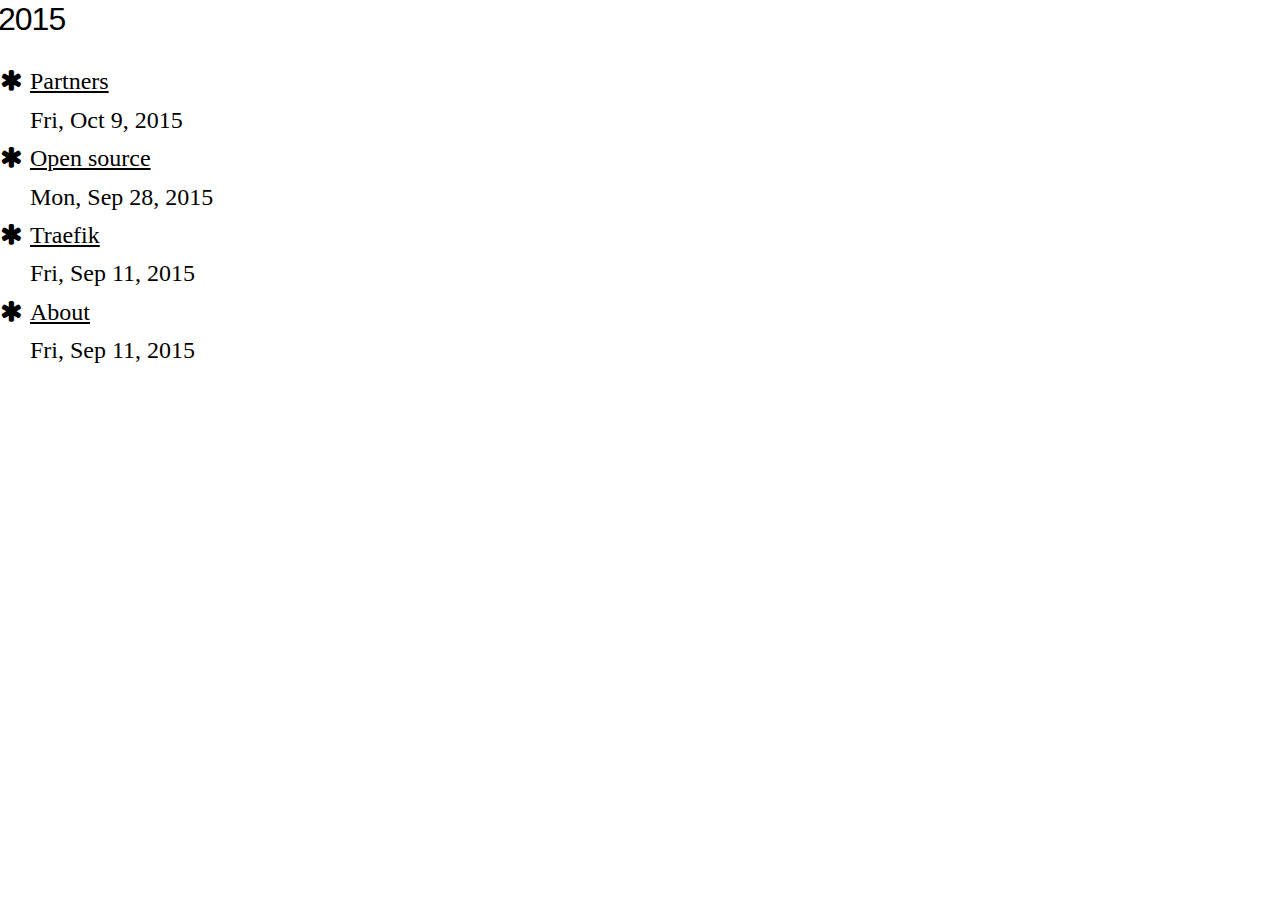
<file: post/index.html>
<!DOCTYPE html>
<html>

<head>
  <script>
    (function(i, s, o, g, r, a, m) {
      i['GoogleAnalyticsObject'] = r;
      i[r] = i[r] || function() {
        (i[r].q = i[r].q || []).push(arguments)
      }, i[r].l = 1 * new Date();
      a = s.createElement(o),
        m = s.getElementsByTagName(o)[0];
      a.async = 1;
      a.src = g;
      m.parentNode.insertBefore(a, m)
    })(window, document, 'script', '//www.google-analytics.com/analytics.js', 'ga');

    ga('create', 'UA-51880359-2', 'auto');
    ga('send', 'pageview');
  </script>

  
  <meta http-equiv="Content-Type" content="text/html" charset="UTF-8" />
  <meta http-equiv="X-UA-Compatible" content="IE=edge,chrome=1" />

  
  <meta name="viewport" content="width=device-width, initial-scale=1.0, maximum-scale=1">
  <link rel="icon" type="image/png" href="containous.logo.tiny.png" />

  <title>Posts</title>

  <meta name="HandheldFriendly" content="True" />
  <meta name="MobileOptimized" content="320" />
  <meta name="viewport" content="width=device-width, initial-scale=1.0" />

  
  <link rel="stylesheet" type="text/css" href="/css/base.css" />
  <link rel="stylesheet" type="text/css" href="/css/traefik.css" />

</head>

    <body>
        <div class="content-wrapper">
            <div class="content-wrapper__inner">
                
                <h2>2015</h2>
                <ul id="list">
                    
                    <li>
                        <a href="https:///containo.us/post/partners/">Partners </a>
                        <div class="meta">Fri, Oct 9, 2015</div>
                    </li>
                    
                    <li>
                        <a href="https:///containo.us/post/opensource/">Open source </a>
                        <div class="meta">Mon, Sep 28, 2015</div>
                    </li>
                    
                    <li>
                        <a href="https:///containo.us/post/tr%C3%A6fik/">Traefik </a>
                        <div class="meta">Fri, Sep 11, 2015</div>
                    </li>
                    
                    <li>
                        <a href="https:///containo.us/post/about/">About </a>
                        <div class="meta">Fri, Sep 11, 2015</div>
                    </li>
                    
                </ul>
                
            </div>
        </div>
    </body>
        
    <script src="/js/jquery.min.js"></script>
    <script type="text/javascript" src="/js/index.min.js"></script>

</html>
</file>
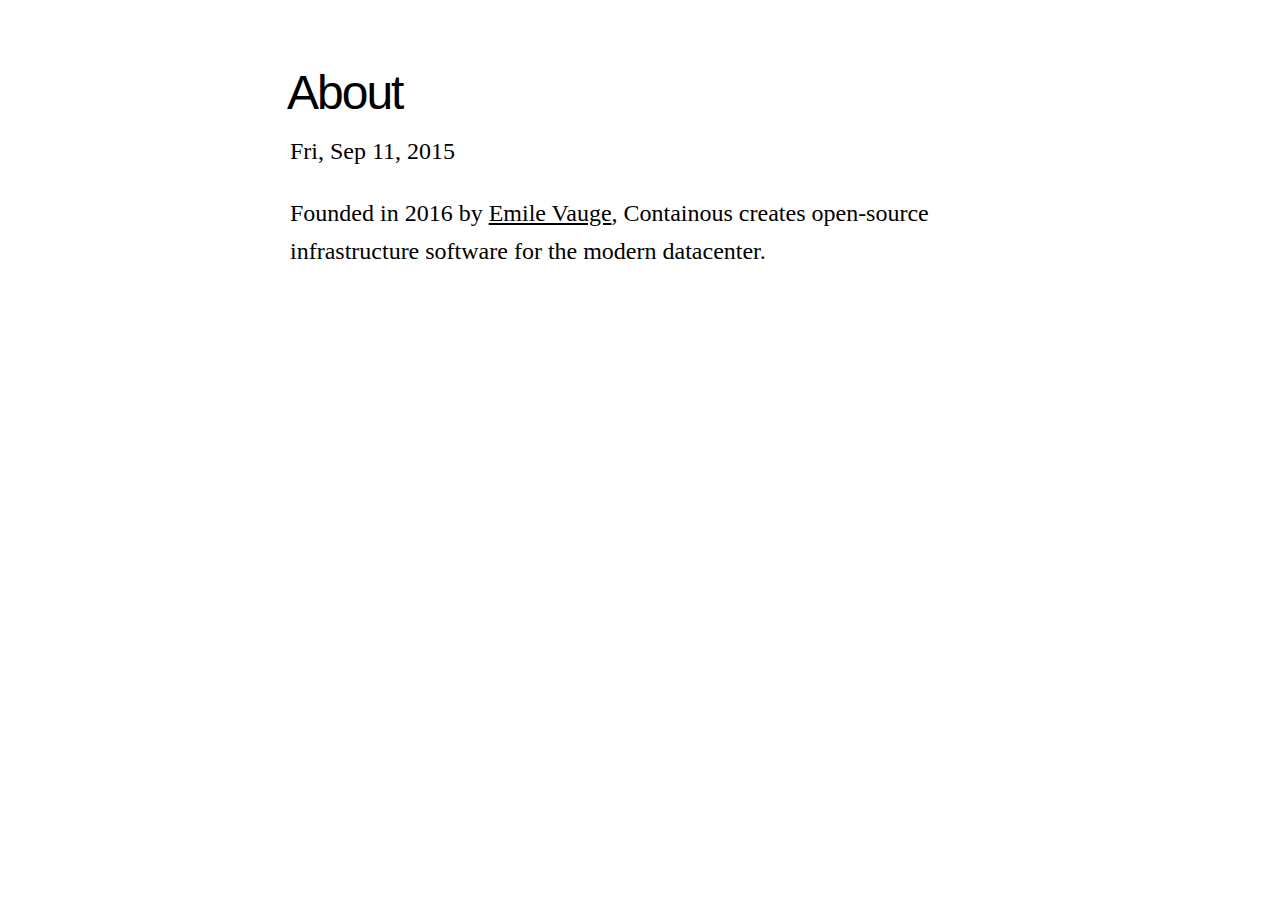
<file: post/about/index.html>
<!DOCTYPE html>
<html>

<head>
  <script>
    (function(i, s, o, g, r, a, m) {
      i['GoogleAnalyticsObject'] = r;
      i[r] = i[r] || function() {
        (i[r].q = i[r].q || []).push(arguments)
      }, i[r].l = 1 * new Date();
      a = s.createElement(o),
        m = s.getElementsByTagName(o)[0];
      a.async = 1;
      a.src = g;
      m.parentNode.insertBefore(a, m)
    })(window, document, 'script', '//www.google-analytics.com/analytics.js', 'ga');

    ga('create', 'UA-51880359-2', 'auto');
    ga('send', 'pageview');
  </script>

  
  <meta http-equiv="Content-Type" content="text/html" charset="UTF-8" />
  <meta http-equiv="X-UA-Compatible" content="IE=edge,chrome=1" />

  
  <meta name="viewport" content="width=device-width, initial-scale=1.0, maximum-scale=1">
  <link rel="icon" type="image/png" href="containous.logo.tiny.png" />

  <title>About</title>

  <meta name="HandheldFriendly" content="True" />
  <meta name="MobileOptimized" content="320" />
  <meta name="viewport" content="width=device-width, initial-scale=1.0" />

  
  <link rel="stylesheet" type="text/css" href="/css/base.css" />
  <link rel="stylesheet" type="text/css" href="/css/traefik.css" />

</head>

    <body>
        <div class="content-wrapper">
            <div class="content-wrapper__inner">
                <div class="post">
                    <h1>About</h1>
                    <span class="post-date">Fri, Sep 11, 2015</span>
                    <p>Founded in 2016 by <a href="https://github.com/EmileVauge">Emile Vauge</a>, Containous creates open-source infrastructure software for the modern datacenter.</p>

                </div>
            </div>
        </div>
    </body>
        
    <script src="/js/jquery.min.js"></script>
    <script type="text/javascript" src="/js/index.min.js"></script>

</html>
</file>
<file: css/traefik.css>
.grid {
  overflow: auto;
  display: block;
}
.grid > div {
  width: 200px;
  height: 120px;
}

.vcenter  {
  display: table-cell;
  vertical-align: middle;
}

.logo {
  display: block;
  width: 110px;
}

figure.left img {
  float: left;
}

figure.logoleft img {
  max-height: 150px;
  max-width: 200px;
  margin-top: 20px;
  margin-bottom: 20px;
  margin-right: 20px;
  margin-left: 0px;
  float: left;
  background-color: #F2EFE8 ;
  padding: 20px;
  border-radius: 10px;
}

#forkongithub a {
  background: #000;
  color: #fff;
  text-decoration: none;
  font-family: arial, sans-serif;
  text-align: center;
  font-weight: bold;
  padding: 5px 40px;
  font-size: 1rem;
  line-height: 2rem;
  position: relative;
  transition: 0.5s;
}
#forkongithub a:hover {
  background: #c11;
  color: #fff;
}
#forkongithub a::before, #forkongithub a::after {
  content: "";
  width: 100%;
  display: block;
  position: absolute;
  top: 1px;
  left: 0;
  height: 1px;
  background: #fff;
}
#forkongithub a::after {
  bottom: 1px;
  top: auto;
}
@media screen and (min-width:800px) {
  #forkongithub {
    position: fixed;
    display: block;
    top: 0;
    right: 0;
    width: 200px;
    overflow: hidden;
    height: 200px;
    z-index: 9999;
  }
  #forkongithub a {
    width: 200px;
    position: absolute;
    top: 60px;
    right: -60px;
    transform: rotate(45deg);
    -webkit-transform: rotate(45deg);
    -ms-transform: rotate(45deg);
    -moz-transform: rotate(45deg);
    -o-transform: rotate(45deg);
    box-shadow: 4px 4px 10px rgba(0, 0, 0, 0.8);
  }
}
</file>
<file: css/base.css>
@charset "UTF-8";
/*!
 *  Font Awesome 4.2.0 by @davegandy - http://fontawesome.io - @fontawesome
 *  License - http://fontawesome.io/license (Font: SIL OFL 1.1, CSS: MIT License)
 */
/* FONT PATH
 * -------------------------- */
@font-face {
  font-family: 'FontAwesome';
  src: url("../fonts/font-awesome/fontawesome-webfont.eot?v=4.2.0");
  src: url("../fonts/font-awesome/fontawesome-webfont.eot?#iefix&v=4.2.0") format("embedded-opentype"), url("../fonts/font-awesome/fontawesome-webfont.woff?v=4.2.0") format("woff"), url("../fonts/font-awesome/fontawesome-webfont.ttf?v=4.2.0") format("truetype"), url("../fonts/font-awesome/fontawesome-webfont.svg?v=4.2.0#fontawesomeregular") format("svg");
  font-weight: normal;
  font-style: normal; }
.fa {
  display: inline-block;
  font: normal normal normal 14px/1 FontAwesome;
  font-size: inherit;
  text-rendering: auto;
  -webkit-font-smoothing: antialiased;
  -moz-osx-font-smoothing: grayscale; }

/* makes the font 33% larger relative to the icon container */
.fa-lg {
  font-size: 1.33333em;
  line-height: 0.75em;
  vertical-align: -15%; }

.fa-2x {
  font-size: 2em; }

.fa-3x {
  font-size: 3em; }

.fa-4x {
  font-size: 4em; }

.fa-5x {
  font-size: 5em; }

.fa-fw {
  width: 1.28571em;
  text-align: center; }

.fa-ul {
  padding-left: 0;
  margin-left: 2.14286em;
  list-style-type: none; }
  .fa-ul > li {
    position: relative; }

.fa-li {
  position: absolute;
  left: -2.14286em;
  width: 2.14286em;
  top: 0.14286em;
  text-align: center; }
  .fa-li.fa-lg {
    left: -1.85714em; }

.fa-border {
  padding: .2em .25em .15em;
  border: solid 0.08em #eee;
  border-radius: .1em; }

.pull-right {
  float: right; }

.pull-left {
  float: left; }

.fa.pull-left {
  margin-right: .3em; }
.fa.pull-right {
  margin-left: .3em; }

.fa-spin {
  -webkit-animation: fa-spin 2s infinite linear;
  animation: fa-spin 2s infinite linear; }

@-webkit-keyframes fa-spin {
  0% {
    -webkit-transform: rotate(0deg);
    transform: rotate(0deg); }
  100% {
    -webkit-transform: rotate(359deg);
    transform: rotate(359deg); } }
@keyframes fa-spin {
  0% {
    -webkit-transform: rotate(0deg);
    transform: rotate(0deg); }
  100% {
    -webkit-transform: rotate(359deg);
    transform: rotate(359deg); } }
.fa-rotate-90 {
  filter: progid:DXImageTransform.Microsoft.BasicImage(rotation=1);
  -webkit-transform: rotate(90deg);
  -ms-transform: rotate(90deg);
  transform: rotate(90deg); }

.fa-rotate-180 {
  filter: progid:DXImageTransform.Microsoft.BasicImage(rotation=2);
  -webkit-transform: rotate(180deg);
  -ms-transform: rotate(180deg);
  transform: rotate(180deg); }

.fa-rotate-270 {
  filter: progid:DXImageTransform.Microsoft.BasicImage(rotation=3);
  -webkit-transform: rotate(270deg);
  -ms-transform: rotate(270deg);
  transform: rotate(270deg); }

.fa-flip-horizontal {
  filter: progid:DXImageTransform.Microsoft.BasicImage(rotation=0);
  -webkit-transform: scale(-1, 1);
  -ms-transform: scale(-1, 1);
  transform: scale(-1, 1); }

.fa-flip-vertical {
  filter: progid:DXImageTransform.Microsoft.BasicImage(rotation=2);
  -webkit-transform: scale(1, -1);
  -ms-transform: scale(1, -1);
  transform: scale(1, -1); }

:root .fa-rotate-90,
:root .fa-rotate-180,
:root .fa-rotate-270,
:root .fa-flip-horizontal,
:root .fa-flip-vertical {
  filter: none; }

.fa-stack {
  position: relative;
  display: inline-block;
  width: 2em;
  height: 2em;
  line-height: 2em;
  vertical-align: middle; }

.fa-stack-1x, .fa-stack-2x {
  position: absolute;
  left: 0;
  width: 100%;
  text-align: center; }

.fa-stack-1x {
  line-height: inherit; }

.fa-stack-2x {
  font-size: 2em; }

.fa-inverse {
  color: #fff; }

/* Font Awesome uses the Unicode Private Use Area (PUA) to ensure screen
   readers do not read off random characters that represent icons */
.fa-glass:before {
  content: ""; }

.fa-music:before {
  content: ""; }

.fa-search:before {
  content: ""; }

.fa-envelope-o:before {
  content: ""; }

.fa-heart:before {
  content: ""; }

.fa-star:before {
  content: ""; }

.fa-star-o:before {
  content: ""; }

.fa-user:before {
  content: ""; }

.fa-film:before {
  content: ""; }

.fa-th-large:before {
  content: ""; }

.fa-th:before {
  content: ""; }

.fa-th-list:before {
  content: ""; }

.fa-check:before {
  content: ""; }

.fa-remove:before,
.fa-close:before,
.fa-times:before {
  content: ""; }

.fa-search-plus:before {
  content: ""; }

.fa-search-minus:before {
  content: ""; }

.fa-power-off:before {
  content: ""; }

.fa-signal:before {
  content: ""; }

.fa-gear:before,
.fa-cog:before {
  content: ""; }

.fa-trash-o:before {
  content: ""; }

.fa-home:before {
  content: ""; }

.fa-file-o:before {
  content: ""; }

.fa-clock-o:before {
  content: ""; }

.fa-road:before {
  content: ""; }

.fa-download:before {
  content: ""; }

.fa-arrow-circle-o-down:before {
  content: ""; }

.fa-arrow-circle-o-up:before {
  content: ""; }

.fa-inbox:before {
  content: ""; }

.fa-play-circle-o:before {
  content: ""; }

.fa-rotate-right:before,
.fa-repeat:before {
  content: ""; }

.fa-refresh:before {
  content: ""; }

.fa-list-alt:before {
  content: ""; }

.fa-lock:before {
  content: ""; }

.fa-flag:before {
  content: ""; }

.fa-headphones:before {
  content: ""; }

.fa-volume-off:before {
  content: ""; }

.fa-volume-down:before {
  content: ""; }

.fa-volume-up:before {
  content: ""; }

.fa-qrcode:before {
  content: ""; }

.fa-barcode:before {
  content: ""; }

.fa-tag:before {
  content: ""; }

.fa-tags:before {
  content: ""; }

.fa-book:before {
  content: ""; }

.fa-bookmark:before {
  content: ""; }

.fa-print:before {
  content: ""; }

.fa-camera:before {
  content: ""; }

.fa-font:before {
  content: ""; }

.fa-bold:before {
  content: ""; }

.fa-italic:before {
  content: ""; }

.fa-text-height:before {
  content: ""; }

.fa-text-width:before {
  content: ""; }

.fa-align-left:before {
  content: ""; }

.fa-align-center:before {
  content: ""; }

.fa-align-right:before {
  content: ""; }

.fa-align-justify:before {
  content: ""; }

.fa-list:before {
  content: ""; }

.fa-dedent:before,
.fa-outdent:before {
  content: ""; }

.fa-indent:before {
  content: ""; }

.fa-video-camera:before {
  content: ""; }

.fa-photo:before,
.fa-image:before,
.fa-picture-o:before {
  content: ""; }

.fa-pencil:before {
  content: ""; }

.fa-map-marker:before {
  content: ""; }

.fa-adjust:before {
  content: ""; }

.fa-tint:before {
  content: ""; }

.fa-edit:before,
.fa-pencil-square-o:before {
  content: ""; }

.fa-share-square-o:before {
  content: ""; }

.fa-check-square-o:before {
  content: ""; }

.fa-arrows:before {
  content: ""; }

.fa-step-backward:before {
  content: ""; }

.fa-fast-backward:before {
  content: ""; }

.fa-backward:before {
  content: ""; }

.fa-play:before {
  content: ""; }

.fa-pause:before {
  content: ""; }

.fa-stop:before {
  content: ""; }

.fa-forward:before {
  content: ""; }

.fa-fast-forward:before {
  content: ""; }

.fa-step-forward:before {
  content: ""; }

.fa-eject:before {
  content: ""; }

.fa-chevron-left:before {
  content: ""; }

.fa-chevron-right:before {
  content: ""; }

.fa-plus-circle:before {
  content: ""; }

.fa-minus-circle:before {
  content: ""; }

.fa-times-circle:before {
  content: ""; }

.fa-check-circle:before {
  content: ""; }

.fa-question-circle:before {
  content: ""; }

.fa-info-circle:before {
  content: ""; }

.fa-crosshairs:before {
  content: ""; }

.fa-times-circle-o:before {
  content: ""; }

.fa-check-circle-o:before {
  content: ""; }

.fa-ban:before {
  content: ""; }

.fa-arrow-left:before {
  content: ""; }

.fa-arrow-right:before {
  content: ""; }

.fa-arrow-up:before {
  content: ""; }

.fa-arrow-down:before {
  content: ""; }

.fa-mail-forward:before,
.fa-share:before {
  content: ""; }

.fa-expand:before {
  content: ""; }

.fa-compress:before {
  content: ""; }

.fa-plus:before {
  content: ""; }

.fa-minus:before {
  content: ""; }

.fa-asterisk:before {
  content: ""; }

.fa-exclamation-circle:before {
  content: ""; }

.fa-gift:before {
  content: ""; }

.fa-leaf:before {
  content: ""; }

.fa-fire:before {
  content: ""; }

.fa-eye:before {
  content: ""; }

.fa-eye-slash:before {
  content: ""; }

.fa-warning:before,
.fa-exclamation-triangle:before {
  content: ""; }

.fa-plane:before {
  content: ""; }

.fa-calendar:before {
  content: ""; }

.fa-random:before {
  content: ""; }

.fa-comment:before {
  content: ""; }

.fa-magnet:before {
  content: ""; }

.fa-chevron-up:before {
  content: ""; }

.fa-chevron-down:before {
  content: ""; }

.fa-retweet:before {
  content: ""; }

.fa-shopping-cart:before {
  content: ""; }

.fa-folder:before {
  content: ""; }

.fa-folder-open:before {
  content: ""; }

.fa-arrows-v:before {
  content: ""; }

.fa-arrows-h:before {
  content: ""; }

.fa-bar-chart-o:before,
.fa-bar-chart:before {
  content: ""; }

.fa-tt-square:before {
  content: ""; }

.fa-fb-square:before {
  content: ""; }

.fa-camera-retro:before {
  content: ""; }

.fa-key:before {
  content: ""; }

.fa-gears:before,
.fa-cogs:before {
  content: ""; }

.fa-comments:before {
  content: ""; }

.fa-thumbs-o-up:before {
  content: ""; }

.fa-thumbs-o-down:before {
  content: ""; }

.fa-star-half:before {
  content: ""; }

.fa-heart-o:before {
  content: ""; }

.fa-sign-out:before {
  content: ""; }

.fa-ll-square:before {
  content: ""; }

.fa-thumb-tack:before {
  content: ""; }

.fa-external-link:before {
  content: ""; }

.fa-sign-in:before {
  content: ""; }

.fa-trophy:before {
  content: ""; }

.fa-github-square:before {
  content: ""; }

.fa-upload:before {
  content: ""; }

.fa-lemon-o:before {
  content: ""; }

.fa-phone:before {
  content: ""; }

.fa-square-o:before {
  content: ""; }

.fa-bookmark-o:before {
  content: ""; }

.fa-phone-square:before {
  content: ""; }

.fa-tt:before {
  content: ""; }

.fa-fb:before {
  content: ""; }

.fa-github:before {
  content: ""; }

.fa-unlock:before {
  content: ""; }

.fa-credit-card:before {
  content: ""; }

.fa-rss:before {
  content: ""; }

.fa-hdd-o:before {
  content: ""; }

.fa-bullhorn:before {
  content: ""; }

.fa-bell:before {
  content: ""; }

.fa-certificate:before {
  content: ""; }

.fa-hand-o-right:before {
  content: ""; }

.fa-hand-o-left:before {
  content: ""; }

.fa-hand-o-up:before {
  content: ""; }

.fa-hand-o-down:before {
  content: ""; }

.fa-arrow-circle-left:before {
  content: ""; }

.fa-arrow-circle-right:before {
  content: ""; }

.fa-arrow-circle-up:before {
  content: ""; }

.fa-arrow-circle-down:before {
  content: ""; }

.fa-globe:before {
  content: ""; }

.fa-wrench:before {
  content: ""; }

.fa-tasks:before {
  content: ""; }

.fa-filter:before {
  content: ""; }

.fa-briefcase:before {
  content: ""; }

.fa-arrows-alt:before {
  content: ""; }

.fa-group:before,
.fa-users:before {
  content: ""; }

.fa-chain:before,
.fa-link:before {
  content: ""; }

.fa-cloud:before {
  content: ""; }

.fa-flask:before {
  content: ""; }

.fa-cut:before,
.fa-scissors:before {
  content: ""; }

.fa-copy:before,
.fa-files-o:before {
  content: ""; }

.fa-paperclip:before {
  content: ""; }

.fa-save:before,
.fa-floppy-o:before {
  content: ""; }

.fa-square:before {
  content: ""; }

.fa-navicon:before,
.fa-reorder:before,
.fa-bars:before {
  content: ""; }

.fa-list-ul:before {
  content: ""; }

.fa-list-ol:before {
  content: ""; }

.fa-strikethrough:before {
  content: ""; }

.fa-underline:before {
  content: ""; }

.fa-table:before {
  content: ""; }

.fa-magic:before {
  content: ""; }

.fa-truck:before {
  content: ""; }

.fa-pinterest:before {
  content: ""; }

.fa-pinterest-square:before {
  content: ""; }

.fa-google-plus-square:before {
  content: ""; }

.fa-google-plus:before {
  content: ""; }

.fa-money:before {
  content: ""; }

.fa-caret-down:before {
  content: ""; }

.fa-caret-up:before {
  content: ""; }

.fa-caret-left:before {
  content: ""; }

.fa-caret-right:before {
  content: ""; }

.fa-columns:before {
  content: ""; }

.fa-unsorted:before,
.fa-sort:before {
  content: ""; }

.fa-sort-down:before,
.fa-sort-desc:before {
  content: ""; }

.fa-sort-up:before,
.fa-sort-asc:before {
  content: ""; }

.fa-envelope:before {
  content: ""; }

.fa-ll:before {
  content: ""; }

.fa-rotate-left:before,
.fa-undo:before {
  content: ""; }

.fa-legal:before,
.fa-gavel:before {
  content: ""; }

.fa-dashboard:before,
.fa-tachometer:before {
  content: ""; }

.fa-comment-o:before {
  content: ""; }

.fa-comments-o:before {
  content: ""; }

.fa-flash:before,
.fa-bolt:before {
  content: ""; }

.fa-sitemap:before {
  content: ""; }

.fa-umbrella:before {
  content: ""; }

.fa-paste:before,
.fa-clipboard:before {
  content: ""; }

.fa-lightbulb-o:before {
  content: ""; }

.fa-exchange:before {
  content: ""; }

.fa-cloud-download:before {
  content: ""; }

.fa-cloud-upload:before {
  content: ""; }

.fa-user-md:before {
  content: ""; }

.fa-stethoscope:before {
  content: ""; }

.fa-suitcase:before {
  content: ""; }

.fa-bell-o:before {
  content: ""; }

.fa-coffee:before {
  content: ""; }

.fa-cutlery:before {
  content: ""; }

.fa-file-text-o:before {
  content: ""; }

.fa-building-o:before {
  content: ""; }

.fa-hospital-o:before {
  content: ""; }

.fa-ambulance:before {
  content: ""; }

.fa-medkit:before {
  content: ""; }

.fa-fighter-jet:before {
  content: ""; }

.fa-beer:before {
  content: ""; }

.fa-h-square:before {
  content: ""; }

.fa-plus-square:before {
  content: ""; }

.fa-angle-double-left:before {
  content: ""; }

.fa-angle-double-right:before {
  content: ""; }

.fa-angle-double-up:before {
  content: ""; }

.fa-angle-double-down:before {
  content: ""; }

.fa-angle-left:before {
  content: ""; }

.fa-angle-right:before {
  content: ""; }

.fa-angle-up:before {
  content: ""; }

.fa-angle-down:before {
  content: ""; }

.fa-desktop:before {
  content: ""; }

.fa-laptop:before {
  content: ""; }

.fa-tablet:before {
  content: ""; }

.fa-mobile-phone:before,
.fa-mobile:before {
  content: ""; }

.fa-circle-o:before {
  content: ""; }

.fa-quote-left:before {
  content: ""; }

.fa-quote-right:before {
  content: ""; }

.fa-spinner:before {
  content: ""; }

.fa-circle:before {
  content: ""; }

.fa-mail-reply:before,
.fa-reply:before {
  content: ""; }

.fa-github-alt:before {
  content: ""; }

.fa-folder-o:before {
  content: ""; }

.fa-folder-open-o:before {
  content: ""; }

.fa-smile-o:before {
  content: ""; }

.fa-frown-o:before {
  content: ""; }

.fa-meh-o:before {
  content: ""; }

.fa-gamepad:before {
  content: ""; }

.fa-keyboard-o:before {
  content: ""; }

.fa-flag-o:before {
  content: ""; }

.fa-flag-checkered:before {
  content: ""; }

.fa-terminal:before {
  content: ""; }

.fa-code:before {
  content: ""; }

.fa-mail-reply-all:before,
.fa-reply-all:before {
  content: ""; }

.fa-star-half-empty:before,
.fa-star-half-full:before,
.fa-star-half-o:before {
  content: ""; }

.fa-location-arrow:before {
  content: ""; }

.fa-crop:before {
  content: ""; }

.fa-code-fork:before {
  content: ""; }

.fa-unlink:before,
.fa-chain-broken:before {
  content: ""; }

.fa-question:before {
  content: ""; }

.fa-info:before {
  content: ""; }

.fa-exclamation:before {
  content: ""; }

.fa-superscript:before {
  content: ""; }

.fa-subscript:before {
  content: ""; }

.fa-eraser:before {
  content: ""; }

.fa-puzzle-piece:before {
  content: ""; }

.fa-microphone:before {
  content: ""; }

.fa-microphone-slash:before {
  content: ""; }

.fa-shield:before {
  content: ""; }

.fa-calendar-o:before {
  content: ""; }

.fa-fire-extinguisher:before {
  content: ""; }

.fa-rocket:before {
  content: ""; }

.fa-maxcdn:before {
  content: ""; }

.fa-chevron-circle-left:before {
  content: ""; }

.fa-chevron-circle-right:before {
  content: ""; }

.fa-chevron-circle-up:before {
  content: ""; }

.fa-chevron-circle-down:before {
  content: ""; }

.fa-html5:before {
  content: ""; }

.fa-css3:before {
  content: ""; }

.fa-anchor:before {
  content: ""; }

.fa-unlock-alt:before {
  content: ""; }

.fa-bullseye:before {
  content: ""; }

.fa-ellipsis-h:before {
  content: ""; }

.fa-ellipsis-v:before {
  content: ""; }

.fa-rss-square:before {
  content: ""; }

.fa-play-circle:before {
  content: ""; }

.fa-ticket:before {
  content: ""; }

.fa-minus-square:before {
  content: ""; }

.fa-minus-square-o:before {
  content: ""; }

.fa-level-up:before {
  content: ""; }

.fa-level-down:before {
  content: ""; }

.fa-check-square:before {
  content: ""; }

.fa-pencil-square:before {
  content: ""; }

.fa-external-link-square:before {
  content: ""; }

.fa-share-square:before {
  content: ""; }

.fa-compass:before {
  content: ""; }

.fa-toggle-down:before,
.fa-caret-square-o-down:before {
  content: ""; }

.fa-toggle-up:before,
.fa-caret-square-o-up:before {
  content: ""; }

.fa-toggle-right:before,
.fa-caret-square-o-right:before {
  content: ""; }

.fa-euro:before,
.fa-eur:before {
  content: ""; }

.fa-gbp:before {
  content: ""; }

.fa-dollar:before,
.fa-usd:before {
  content: ""; }

.fa-rupee:before,
.fa-inr:before {
  content: ""; }

.fa-cny:before,
.fa-rmb:before,
.fa-yen:before,
.fa-jpy:before {
  content: ""; }

.fa-ruble:before,
.fa-rouble:before,
.fa-rub:before {
  content: ""; }

.fa-won:before,
.fa-krw:before {
  content: ""; }

.fa-bitcoin:before,
.fa-btc:before {
  content: ""; }

.fa-file:before {
  content: ""; }

.fa-file-text:before {
  content: ""; }

.fa-sort-alpha-asc:before {
  content: ""; }

.fa-sort-alpha-desc:before {
  content: ""; }

.fa-sort-amount-asc:before {
  content: ""; }

.fa-sort-amount-desc:before {
  content: ""; }

.fa-sort-numeric-asc:before {
  content: ""; }

.fa-sort-numeric-desc:before {
  content: ""; }

.fa-thumbs-up:before {
  content: ""; }

.fa-thumbs-down:before {
  content: ""; }

.fa-youtube-square:before {
  content: ""; }

.fa-youtube:before {
  content: ""; }

.fa-xing:before {
  content: ""; }

.fa-xing-square:before {
  content: ""; }

.fa-youtube-play:before {
  content: ""; }

.fa-dropbox:before {
  content: ""; }

.fa-stack-overflow:before {
  content: ""; }

.fa-instagram:before {
  content: ""; }

.fa-flickr:before {
  content: ""; }

.fa-adn:before {
  content: ""; }

.fa-bitbucket:before {
  content: ""; }

.fa-bitbucket-square:before {
  content: ""; }

.fa-tumblr:before {
  content: ""; }

.fa-tumblr-square:before {
  content: ""; }

.fa-long-arrow-down:before {
  content: ""; }

.fa-long-arrow-up:before {
  content: ""; }

.fa-long-arrow-left:before {
  content: ""; }

.fa-long-arrow-right:before {
  content: ""; }

.fa-apple:before {
  content: ""; }

.fa-windows:before {
  content: ""; }

.fa-android:before {
  content: ""; }

.fa-linux:before {
  content: ""; }

.fa-dribbble:before {
  content: ""; }

.fa-skype:before {
  content: ""; }

.fa-foursquare:before {
  content: ""; }

.fa-trello:before {
  content: ""; }

.fa-female:before {
  content: ""; }

.fa-male:before {
  content: ""; }

.fa-gittip:before {
  content: ""; }

.fa-sun-o:before {
  content: ""; }

.fa-moon-o:before {
  content: ""; }

.fa-archive:before {
  content: ""; }

.fa-bug:before {
  content: ""; }

.fa-vk:before {
  content: ""; }

.fa-weibo:before {
  content: ""; }

.fa-renren:before {
  content: ""; }

.fa-pagelines:before {
  content: ""; }

.fa-stack-exchange:before {
  content: ""; }

.fa-arrow-circle-o-right:before {
  content: ""; }

.fa-arrow-circle-o-left:before {
  content: ""; }

.fa-toggle-left:before,
.fa-caret-square-o-left:before {
  content: ""; }

.fa-dot-circle-o:before {
  content: ""; }

.fa-wheelchair:before {
  content: ""; }

.fa-vimeo-square:before {
  content: ""; }

.fa-turkish-lira:before,
.fa-try:before {
  content: ""; }

.fa-plus-square-o:before {
  content: ""; }

.fa-space-shuttle:before {
  content: ""; }

.fa-slack:before {
  content: ""; }

.fa-envelope-square:before {
  content: ""; }

.fa-wordpress:before {
  content: ""; }

.fa-openid:before {
  content: ""; }

.fa-institution:before,
.fa-bank:before,
.fa-university:before {
  content: ""; }

.fa-mortar-board:before,
.fa-graduation-cap:before {
  content: ""; }

.fa-yahoo:before {
  content: ""; }

.fa-google:before {
  content: ""; }

.fa-reddit:before {
  content: ""; }

.fa-reddit-square:before {
  content: ""; }

.fa-stumbleupon-circle:before {
  content: ""; }

.fa-stumbleupon:before {
  content: ""; }

.fa-delicious:before {
  content: ""; }

.fa-digg:before {
  content: ""; }

.fa-pied-piper:before {
  content: ""; }

.fa-pied-piper-alt:before {
  content: ""; }

.fa-drupal:before {
  content: ""; }

.fa-joomla:before {
  content: ""; }

.fa-language:before {
  content: ""; }

.fa-fax:before {
  content: ""; }

.fa-building:before {
  content: ""; }

.fa-child:before {
  content: ""; }

.fa-paw:before {
  content: ""; }

.fa-spoon:before {
  content: ""; }

.fa-cube:before {
  content: ""; }

.fa-cubes:before {
  content: ""; }

.fa-behance:before {
  content: ""; }

.fa-behance-square:before {
  content: ""; }

.fa-steam:before {
  content: ""; }

.fa-steam-square:before {
  content: ""; }

.fa-recycle:before {
  content: ""; }

.fa-automobile:before,
.fa-car:before {
  content: ""; }

.fa-cab:before,
.fa-taxi:before {
  content: ""; }

.fa-tree:before {
  content: ""; }

.fa-spotify:before {
  content: ""; }

.fa-deviantart:before {
  content: ""; }

.fa-soundcloud:before {
  content: ""; }

.fa-database:before {
  content: ""; }

.fa-file-pdf-o:before {
  content: ""; }

.fa-file-word-o:before {
  content: ""; }

.fa-file-excel-o:before {
  content: ""; }

.fa-file-powerpoint-o:before {
  content: ""; }

.fa-file-photo-o:before,
.fa-file-picture-o:before,
.fa-file-image-o:before {
  content: ""; }

.fa-file-zip-o:before,
.fa-file-archive-o:before {
  content: ""; }

.fa-file-sound-o:before,
.fa-file-audio-o:before {
  content: ""; }

.fa-file-movie-o:before,
.fa-file-video-o:before {
  content: ""; }

.fa-file-code-o:before {
  content: ""; }

.fa-vine:before {
  content: ""; }

.fa-codepen:before {
  content: ""; }

.fa-jsfiddle:before {
  content: ""; }

.fa-life-bouy:before,
.fa-life-buoy:before,
.fa-life-saver:before,
.fa-support:before,
.fa-life-ring:before {
  content: ""; }

.fa-circle-o-notch:before {
  content: ""; }

.fa-ra:before,
.fa-rebel:before {
  content: ""; }

.fa-ge:before,
.fa-empire:before {
  content: ""; }

.fa-git-square:before {
  content: ""; }

.fa-git:before {
  content: ""; }

.fa-hacker-news:before {
  content: ""; }

.fa-tencent-weibo:before {
  content: ""; }

.fa-qq:before {
  content: ""; }

.fa-wechat:before,
.fa-weixin:before {
  content: ""; }

.fa-send:before,
.fa-paper-plane:before {
  content: ""; }

.fa-send-o:before,
.fa-paper-plane-o:before {
  content: ""; }

.fa-history:before {
  content: ""; }

.fa-circle-thin:before {
  content: ""; }

.fa-header:before {
  content: ""; }

.fa-paragraph:before {
  content: ""; }

.fa-sliders:before {
  content: ""; }

.fa-share-alt:before {
  content: ""; }

.fa-share-alt-square:before {
  content: ""; }

.fa-bomb:before {
  content: ""; }

.fa-soccer-ball-o:before,
.fa-futbol-o:before {
  content: ""; }

.fa-tty:before {
  content: ""; }

.fa-binoculars:before {
  content: ""; }

.fa-plug:before {
  content: ""; }

.fa-slideshare:before {
  content: ""; }

.fa-twitch:before {
  content: ""; }

.fa-yelp:before {
  content: ""; }

.fa-newspaper-o:before {
  content: ""; }

.fa-wifi:before {
  content: ""; }

.fa-calculator:before {
  content: ""; }

.fa-paypal:before {
  content: ""; }

.fa-google-wallet:before {
  content: ""; }

.fa-cc-visa:before {
  content: ""; }

.fa-cc-mastercard:before {
  content: ""; }

.fa-cc-discover:before {
  content: ""; }

.fa-cc-amex:before {
  content: ""; }

.fa-cc-paypal:before {
  content: ""; }

.fa-cc-stripe:before {
  content: ""; }

.fa-bell-slash:before {
  content: ""; }

.fa-bell-slash-o:before {
  content: ""; }

.fa-trash:before {
  content: ""; }

.fa-copyright:before {
  content: ""; }

.fa-at:before {
  content: ""; }

.fa-eyedropper:before {
  content: ""; }

.fa-paint-brush:before {
  content: ""; }

.fa-birthday-cake:before {
  content: ""; }

.fa-area-chart:before {
  content: ""; }

.fa-pie-chart:before {
  content: ""; }

.fa-line-chart:before {
  content: ""; }

.fa-lastfm:before {
  content: ""; }

.fa-lastfm-square:before {
  content: ""; }

.fa-toggle-off:before {
  content: ""; }

.fa-toggle-on:before {
  content: ""; }

.fa-bicycle:before {
  content: ""; }

.fa-bus:before {
  content: ""; }

.fa-ioxhost:before {
  content: ""; }

.fa-angellist:before {
  content: ""; }

.fa-cc:before {
  content: ""; }

.fa-shekel:before,
.fa-sheqel:before,
.fa-ils:before {
  content: ""; }

.fa-meanpath:before {
  content: ""; }

/* http://meyerweb.com/eric/tools/css/reset/
   v2.0 | 20110126
   License: none (public domain)
*/
html, body, div, span, applet, object, iframe, h1, h2, h3, h4, h5, h6, p, blockquote, pre, a, abbr, acronym, address, big, cite, code, del, dfn, em, img, ins, kbd, q, s, samp, small, strike, strong, sub, sup, tt, var, b, u, i, center, dl, dt, dd, ol, ul, li, fieldset, form, label, legend, table, caption, tbody, tfoot, thead, tr, th, td, article, aside, canvas, details, embed, figure, figcaption, footer, header, hgroup, menu, nav, output, ruby, section, summary, time, mark, audio, video {
  margin: 0;
  padding: 0;
  border: 0;
  font-size: 100%;
  font: inherit;
  vertical-align: baseline; }

/* HTML5 display-role reset for older browsers */
article, aside, details, figcaption, figure, footer, header, hgroup, menu, nav, section {
  display: block; }

body {
  line-height: 1; }

ol, ul {
  list-style: none; }

blockquote, q {
  quotes: none; }

blockquote:before, blockquote:after {
  content: '';
  content: none; }

q:before, q:after {
  content: '';
  content: none; }

table {
  border-collapse: collapse;
  border-spacing: 0; }

/* Apply these base styles to all icons */
.icon-feed, .icon-twitter, .icon-google-plus, .icon-facebook {
  font-family: 'icons';
  speak: none;
  font-style: normal;
  font-weight: normal;
  font-variant: normal;
  text-transform: none;
  line-height: 1;
  -webkit-font-smoothing: antialiased;
  text-decoration: none; }

/* Each icon is created by inserting the corret character into the
   content of the :before pseudo element. Like a boss. */
.icon-feed:before {
  content: "\e001"; }

.icon-twitter:before {
  content: "\e002";
  font-size: 1.1em; }

.icon-google-plus:before {
  content: "\e003"; }

.icon-facebook:before {
  content: "\e004"; }

/* ==========================================================================
   2. General - Setting up some base styles
   ========================================================================== */
html {
  height: 100%;
  max-height: 100%;
  font-size: 67,5%;
  overflow-x: hidden; }

body {
  height: 100%;
  max-height: 100%;
  font-family: "Times New Roman", serif;
  font-size: 1.5rem;
  line-height: 1.6em;
  color: black; }

a.fa {
  text-decoration: none; }

::-moz-selection {
  color: #222;
  background: #D6EDFF;
  text-shadow: none; }

::selection {
  color: #222;
  background: #D6EDFF;
  text-shadow: none; }

.left {
  float: left; }

.right {
  float: right; }

.clear {
  clear: both; }

h1, h2, h3,
h4, h5, h6 {
  text-rendering: optimizeLegibility;
  line-height: 1;
  margin-top: 0;
  margin-bottom: 10px;
  font-family: "Impact", sans-serif; }

h3, h4, h5, h6 {
  text-rendering: optimizeLegibility;
  line-height: 120%;
  margin-top: 0;
  font-family: "Impact", sans-serif;
  margin-bottom: 0%; }

h1 {
  font-size: 3rem;
  line-height: 1.2em;
  letter-spacing: -2px;
  text-indent: -3px; }

h2 {
  font-size: 2rem;
  line-height: 1.2em;
  letter-spacing: -1px;
  text-indent: -2px; }

h3 {
  font-size: 2rem; }

h4 {
  font-size: 1.5rem; }

h5 {
  font-size: 1rem; }

h6 {
  font-size: 1rem; }

a {
  color: inherit;
  transition: all ease 0.3s;
  -webkit-transition: all ease 0.3s;
  -moz-transition: all ease 0.3s; }

a:hover {
  color: #93ca54; }

a.btn {
  text-decoration: none;
  background-color: #9FD067;
  border-radius: 6px;
  -webkit-border-radius: 6px;
  color: white;
  display: inline-block;
  font-size: 16px;
  letter-spacing: 1px;
  margin: 0;
  overflow: visible;
  padding: 10px 20px 10px 20px;
  position: relative;
  margin-top: 2rem;
  cursor: pointer;
  font-family: 'Oswald', sans-serif;
  text-transform: uppercase;
  font-weight: lighter; }

a.btn:hover {
  background: #93ca54; }

#header-arrow {
  font-size: 140px;
  margin: -10px auto;
  text-align: center;
  position: absolute;
  width: 100%;
  left: 0;
  bottom: -120px;
  cursor: pointer;
  opacity: 0.6;
  transition: all ease 0.3s;
  -webkit-transition: all ease 0.3s;
  -moz-transition: all ease 0.3s; }

#header-arrow:hover {
  opacity: 0.9; }

h1 a, h2 a, h3 a,
h4 a, h5 a, h6 a {
  /*color: #50585D;*/ }

p, ul, ol {
  margin: 1em 0; }

ol ol, ul ul,
ul ol, ol ul {
  margin: 0.4em 0; }

hr {
  display: block;
  height: 1px;
  border: 0;
  border-top: 1px solid #efefef;
  margin: 3.2em 0;
  padding: 0; }

blockquote {
  -moz-box-sizing: border-box;
  box-sizing: border-box;
  margin: 1.0em 0 1.0em -2.2em;
  padding: 0 0 0 1.0em;
  /*border-left: #4a4a4a 0.4em solid;*/
  font-weight: lighter; }

blockquote p {
  margin: 0.8em 0; }

.quo {
  /*float: left;*/
  margin-right: 10px;
  margin-left: 10px;
  font-size: 20px; }

blockquote small {
  display: inline-block;
  margin: 0.8em 0 0.8em 1.5em;
  font-size: 0.9em;
  color: #ccc; }

blockquote small:before {
  content: '\2014 \00A0'; }

blockquote cite {
  font-weight: bold; }

blockquote cite a {
  font-weight: normal; }

dl {
  margin: 1.6em 0; }

dl dt {
  float: left;
  width: 180px;
  overflow: hidden;
  clear: left;
  text-align: right;
  text-overflow: ellipsis;
  white-space: nowrap;
  font-weight: bold;
  margin-bottom: 1em; }

dl dd {
  margin-left: 200px;
  margin-bottom: 1em; }

mark {
  background-color: #ffc336; }

code, tt {
  padding: 3px 5px;
  font-family: monospace, sans-serif;
  font-size: 0.75em;
  /*white-space: pre;*/
  border: 1px solid #E3EDF3;
  background: #F7FAFB;
  border-radius: 2px;
  color: black; }

pre {
  -moz-box-sizing: border-box;
  box-sizing: border-box;
  margin: 1.6em 0;
  border: 1px solid #E3EDF3;
  width: 100%;
  padding: 10px;
  font-family: monospace, sans-serif;
  font-size: 0.9em;
  white-space: pre;
  overflow: auto;
  background: #F7FAFB;
  border-radius: 3px; }

pre code, tt {
  font-size: inherit;
  white-space: -moz-pre-wrap;
  white-space: pre-wrap;
  background: transparent;
  border: none;
  padding: 0; }

kbd {
  display: inline-block;
  margin-bottom: 0.4em;
  padding: 1px 8px;
  border: #ccc 1px solid;
  color: #666;
  text-shadow: #fff 0 1px 0;
  font-size: 0.9em;
  font-weight: bold;
  background: #f4f4f4;
  border-radius: 4px;
  box-shadow: 0 1px 0 rgba(0, 0, 0, 0.2), 0 1px 0 0 #fff inset; }

table {
  -moz-box-sizing: border-box;
  box-sizing: border-box;
  margin: 1.6em 0;
  width: 100%;
  max-width: 100%;
  background-color: transparent; }

table th,
table td {
  padding: 8px;
  line-height: 20px;
  text-align: left;
  vertical-align: top;
  border-top: 1px solid #efefef; }

table th {
  color: #000; }

table caption + thead tr:first-child th,
table caption + thead tr:first-child td,
table colgroup + thead tr:first-child th,
table colgroup + thead tr:first-child td,
table thead:first-child tr:first-child th,
table thead:first-child tr:first-child td {
  border-top: 0; }

table tbody + tbody {
  border-top: 2px solid #efefef; }

table table table {
  background-color: #fff; }

table tbody > tr:nth-child(odd) > td,
table tbody > tr:nth-child(odd) > th {
  background-color: #f6f6f6; }

table.plain tbody > tr:nth-child(odd) > td,
table.plain tbody > tr:nth-child(odd) > th {
  background: transparent; }

li {
  margin-left: 30px; }

ul li {
  list-style-type: none; }

.bult {
  display: inline;
  float: left;
  padding-top: 7px; }

/* ==========================================================================
   3. Utilities - These things get used a lot
   ========================================================================== */
/* Hides shit */
.hidden {
  text-indent: -9999px;
  visibility: hidden;
  display: none; }

/* Creates a responsive wrapper that makes our content scale nicely */
.inner {
  position: relative;
  width: 80%;
  max-width: 700px;
  margin: 0 auto; }

/* Centres vertically yo. (IE8+) */
.vertical {
  display: table-cell;
  vertical-align: middle; }

/* ==========================================================================
   4. General - The main styles for the the theme
   ========================================================================== */
/* Big cover image on the home page */
#site-head {
  position: relative;
  display: table;
  width: 100%;
  height: 100%;
  margin-bottom: 0rem;
  text-align: center;
  color: black;
  background: #0099cc no-repeat center center;
  background-size: cover; }

#blog-logo img {
  display: block;
  max-height: 200px;
  width: auto;
  margin: 0 auto;
  line-height: 0; }

#back {
  color: rgba(0, 0, 0, 0.2);
  position: fixed;
  top: 8px;
  left: 8px;
  padding: 6px;
  font-size: 16px; }

.blog-title {
  margin: 10px 0 10px 0;
  font-size: 5rem;
  letter-spacing: -1px; }

.blog-description {
  margin: 0;
  font-size: 1.8rem;
  line-height: 1.5em;
  font-weight: 300;
  font-family: "Times New Roman", serif;
  letter-spacing: 0; }

.post-holder {
  width: 100%;
  height: 100%;
  background: #f2efe8;
  position: relative; }

.oneOff {
  background: #5BA4E5;
  color: #fff; }

/* Every post, on every page, gets this style on its <article> tag */
.post {
  position: relative;
  width: 80%;
  max-width: 700px;
  margin: 0rem auto;
  padding-bottom: 4rem;
  padding-top: 4rem;
  height: 70%;
  word-break: break-word;
  hyphens: auto; }

/* Add a little circle in the middle of the border-bottom on our .post
   just for the lolz and stylepoints. */
.fixed-nav {
  display: none;
  opacity: 1;
  position: fixed;
  top: 40px;
  left: 2%;
  z-index: 99999;
  font-family: "Impact", sans-serif;
  text-transform: uppercase;
  font-size: 1.5rem;
  line-height: 130%;
  font-weight: bold; }

a.fn-item {
  display: block;
  cursor: pointer;
  opacity: 0.7; }

.white {
  color: white; }

a.fn-item:hover {
  color: #9FD067; }

a.fn-item.active {
  color: #93ca54;
  opacity: 1; }

.post-after {
  position: absolute;
  bottom: -40px;
  right: 6%;
  z-index: 1;
  width: 0;
  height: 0;
  border-left: 60px solid transparent;
  border-right: 60px solid transparent;
  border-top: 50px solid #f2efe8;
  border-radius: 25px; }

.post-title {
  margin: 0; }

.post-title a {
  text-decoration: none; }

.post-excerpt p {
  margin: 1.6rem 0 0 0;
  font-size: 0.9em;
  line-height: 1.6em; }

.post-meta {
  display: inline-block;
  margin: 0 0 5px 0;
  font-family: "Impact", sans-serif;
  font-size: 1.5rem;
  color: #9EABB3; }

.post-meta a {
  color: #9EABB3;
  text-decoration: none; }

.post-meta a:hover {
  text-decoration: underline; }

.user-meta {
  position: relative;
  padding: 0.3rem 40px 0 100px;
  min-height: 77px; }

.user-image {
  position: absolute;
  top: 0;
  left: 0; }

.user-name {
  display: block;
  font-weight: bold; }

.user-bio {
  display: block;
  max-width: 440px;
  font-size: 1.4rem;
  line-height: 1.5em; }

.publish-meta {
  position: absolute;
  top: 0;
  right: 0;
  padding: 4.3rem 0 4rem 0;
  text-align: right; }

.publish-heading {
  display: block;
  font-weight: bold; }

.publish-date {
  display: block;
  font-size: 1.4rem;
  line-height: 1.5em; }

/* ==========================================================================
   5. Single Post - When you click on an individual post
   ========================================================================== */
/* Tweak the .post wrapper style */
.post-template .post {
  margin-top: 0;
  border-bottom: none;
  padding-bottom: 0; }

/* Kill that stylish little circle that was on the border, too */
.post-template .post:after {
  display: none; }

/* Insert some mad padding up in the header for better spacing */
.post-template .post-header {
  padding: 60px 0; }

/* Keep large images within the bounds of the post-width */
.post-content img {
  display: block;
  max-width: 100%;
  margin: 0 auto; }

/* The author credit area after the post */
.post-footer {
  position: relative;
  margin: 4rem 0 0 0;
  padding: 4rem 0 0 0;
  border-top: #EBF2F6 1px solid; }

.post-footer h4 {
  font-size: 1.8rem;
  margin: 0; }

.post-footer p {
  margin: 1rem 0;
  font-size: 1.4rem;
  line-height: 1.6em; }

/* Create some space to the right for the share links */
.post-footer .author {
  margin-right: 180px; }

/* Drop the share links in the space to the right.
   Doing it like this means it's easier for the author bio
   to be flexible at smaller screen sizes while the share
   links remain at a fixed width the whole time */
.post-footer .share {
  position: absolute;
  top: 4rem;
  right: 0;
  width: 140px; }

.post-footer .share a {
  font-size: 1.8rem;
  display: inline-block;
  margin: 1.4rem 1.6rem 1.6rem 0;
  color: #BBC7CC; }

.post-footer .share a:hover {
  color: #50585D; }

/* ==========================================================================
   6. Third Party Elements - Embeds from other services
   ========================================================================== */
/* Github */
.gist table {
  margin: 0;
  font-size: 1.4rem; }

.gist .line-number {
  min-width: 25px;
  font-size: 1.1rem; }

/* ==========================================================================
   7. Pagination - Tools to let you flick between pages
   ========================================================================== */
/* The main wrapper for our pagination links */
.pagination {
  position: relative;
  width: 80%;
  max-width: 700px;
  margin: 4rem auto;
  font-family: "Impact", sans-serif;
  font-size: 1.3rem;
  color: #9EABB3;
  text-align: center; }

.pagination a {
  color: #9EABB3; }

/* Push the previous/next links out to the left/right */
.older-posts,
.newer-posts {
  position: absolute;
  display: inline-block;
  padding: 0 15px;
  border: #EBF2F6 2px solid;
  text-decoration: none;
  border-radius: 30px;
  transition: border ease 0.3s; }

.older-posts {
  right: 0; }

.page-number {
  display: inline-block;
  padding: 2px 0; }

.newer-posts {
  left: 0; }

.older-posts:hover,
.newer-posts:hover {
  border-color: #9EABB3; }

/* ==========================================================================
   8. Footer - The bottom of every page
   ========================================================================== */
.site-footer {
  position: relative;
  margin: 0rem 0 0 0;
  padding: 1rem 0;
  font-family: "Impact", sans-serif;
  font-size: 1.3rem;
  line-height: 1.5em;
  color: #BBC7CC;
  text-align: center;
  background: #22343A; }

.site-footer a {
  color: #BBC7CC;
  text-decoration: underline; }

.site-footer a:hover {
  color: #50585D; }

/* The subscribe icon on the footer */
.subscribe {
  width: 28px;
  height: 28px;
  position: absolute;
  top: -14px;
  left: 50%;
  margin-left: -15px;
  border: #EBF2F6 1px solid;
  text-align: center;
  line-height: 2.4rem;
  border-radius: 50px;
  background: #fff;
  transition: box-shadow 0.5s; }

/* The RSS icon, inserted via icon font */
.subscribe:before {
  color: #D2DEE3;
  font-size: 10px;
  position: absolute;
  top: 2px;
  left: 9px;
  font-weight: bold;
  transition: color 0.5s ease; }

/* Add a box shadow to on hover */
.subscribe:hover {
  box-shadow: rgba(0, 0, 0, 0.05) 0 0 0 3px;
  transition: box-shadow 0.25s; }

.subscribe:hover:before {
  color: #50585D; }

/* CSS tooltip saying "Subscribe!" - initially hidden */
.tooltip {
  opacity: 0;
  display: inline-block;
  padding: 4px 8px 5px 8px;
  position: absolute;
  top: -23px;
  left: -23px;
  color: rgba(255, 255, 255, 0.9);
  font-size: 1.1rem;
  font-weight: bold;
  line-height: 1em;
  text-align: center;
  background: #50585D;
  border-radius: 20px;
  box-shadow: 0 1px 4px rgba(0, 0, 0, 0.1);
  transition: opacity 0.3s ease, top 0.3s ease; }

/* The little chiclet arrow under the tooltip, pointing down */
.tooltip:after {
  content: "";
  border-width: 5px 5px 0 5px;
  border-style: solid;
  border-color: #50585D transparent;
  display: block;
  position: absolute;
  bottom: -4px;
  left: 50%;
  margin-left: -5px;
  z-index: 220;
  width: 0; }

/* On hover, show the tooltip! */
.subscribe:hover .tooltip {
  opacity: 1;
  top: -33px; }

/* ==========================================================================
   9. Media Queries - Smaller than 1130px
   ========================================================================== */
@media only screen and (max-width: 1130px) {
  .fixed-nav {
    opacity: 1;
    position: fixed;
    top: 0px;
    left: 0px;
    z-index: 99999;
    background: #f2efe8;
    width: 100%;
    text-align: center;
    padding: 4px; }

  a.fn-item {
    display: inline;
    margin-left: 10px; }

  blockquote {
    margin-left: 0; }

  .post-holder {
    padding-top: 20px; }

  #site-head {
    -webkit-box-sizing: border-box;
    -moz-box-sizing: border-box;
    box-sizing: border-box;
    min-height: 240px;
    padding: 15% 0;
    height: 100%;
    margin-bottom: 0rem; }

  .blog-title {
    font-size: 4rem;
    letter-spacing: -1px; }

  .blog-description {
    font-size: 1.7rem;
    line-height: 1.5em;
    color: color: #000000;}

  .post {
    font-size: 0.9em;
    line-height: 1.6em; }

  .post-template .post {
    padding-bottom: 1rem; }

  .post-template .post-header {
    padding: 40px 0; }

  h1 {
    font-size: 4.8rem;
    text-indent: -2px; }

  h2 {
    font-size: 3.8rem; }

  h3 {
    font-size: 3.3rem; }

  h4 {
    font-size: 2.8rem; } }
/* ==========================================================================
   10. Media Queries - Smaller than 500px
   ========================================================================== */
@media only screen and (max-width: 500px) {
  .fixed-nav {
    display: none; }

  .post-holder {
    padding-top: 20px; }

  #blog-logo img {
    max-height: 80px; }

  .inner,
  .pagination {
    width: auto;
    margin-left: 16px;
    margin-right: 16px; }

  .post {
    width: auto;
    margin-left: 16px;
    margin-right: 16px;
    font-size: 0.8em;
    line-height: 1.6em; }

  #site-head {
    padding: 10% 0;
    height: 65%; }

  #header-arrow {
    display: none; }

  a.btn {
    margin-top: 10px; }

  .blog-title {
    font-size: 3rem; }

  .blog-description {
    font-size: 1.5rem; }

  h1, h2 {
    font-size: 3rem;
    line-height: 1.1em;
    letter-spacing: -1px; }

  h3 {
    font-size: 2.8rem; }

  h4 {
    font-size: 2.3rem; }

  .post-template .post {
    padding-bottom: 0; }

  .post-template .post-header {
    padding: 30px 0; }

  .post-meta {
    font-size: 1.3rem; }

  .post-footer {
    padding: 4rem 0;
    text-align: center; }

  .post-footer .author {
    margin: 0 0 2rem 0;
    padding: 0 0 1.6rem 0;
    border-bottom: #EBF2F6 1px dashed; }

  .post-footer .share {
    position: static;
    width: auto; }

  .post-footer .share a {
    margin: 1.4rem 0.8rem 0 0.8rem; }

  .older-posts,
  .newer-posts {
    position: static;
    margin: 10px 0; }

  .page-number {
    display: block; }

  .site-footer {
    /*margin-top: 0.8rem;*/
    font-size: 1.1rem; } }
/* ==========================================================================
   End of file. Media queries should be the last thing here. Do not add stuff
   below this point, or it will probably fuck everything up.
   ========================================================================== */

/*# sourceMappingURL=base.css.map */
</file>
